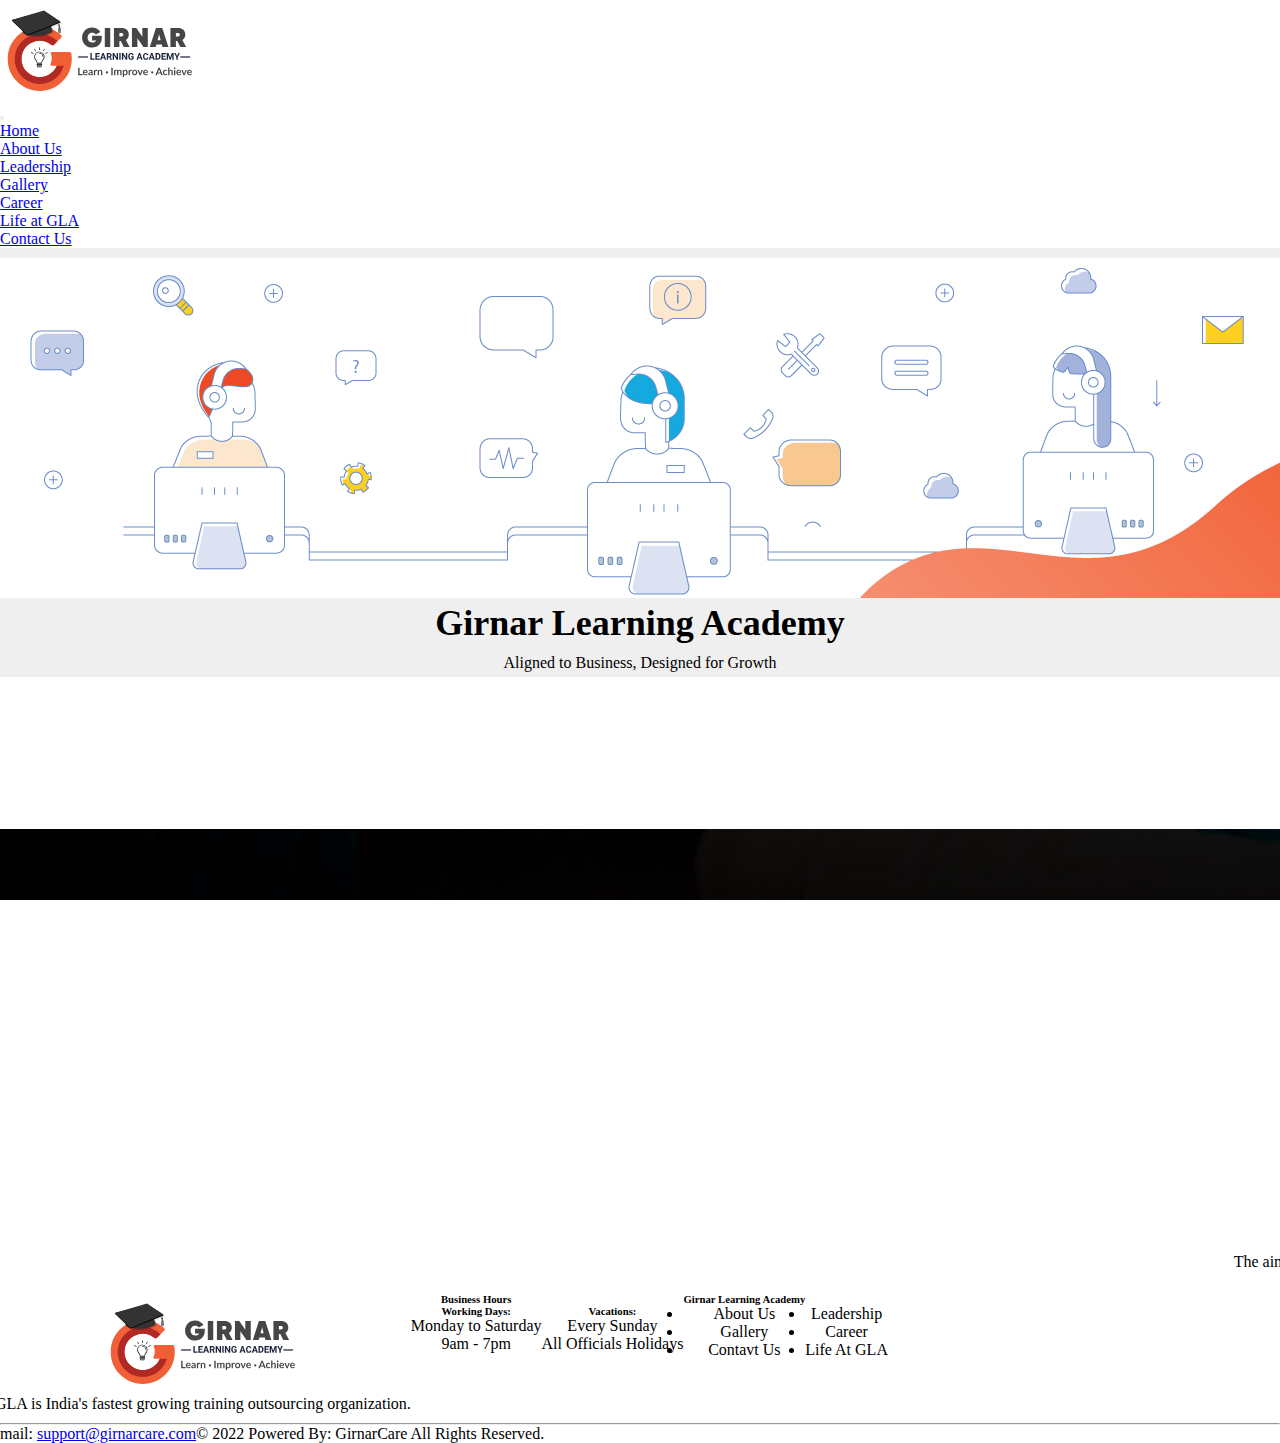
<file: about_us.html>
<!doctype html>
<html lang="en">

<head>
  <meta charset="utf-8">
  <meta name="viewport" content="width=device-width, initial-scale=1">
  <title>Girnar Learning Academy</title>
  <link href="https://cdn.jsdelivr.net/npm/bootstrap@5.2.0/dist/css/bootstrap.min.css" rel="stylesheet"
    integrity="sha384-gH2yIJqKdNHPEq0n4Mqa/HGKIhSkIHeL5AyhkYV8i59U5AR6csBvApHHNl/vI1Bx" crossorigin="anonymous">
  <link rel="stylesheet" href="https://cdn.jsdelivr.net/npm/bootstrap-icons@1.9.1/font/bootstrap-icons.css">
  <link rel="stylesheet" href="/css/style.css">
</head>

<body>
  <nav class="navbar navbar-expand-lg bg-light">
    <div class="container-fluid">
      <nav id="navbar">
        <div id="logo">
          <a href="index.html">
            <img src="/images/logo.svg" alt="" width="200" height="100">
          </a>
        </div>
      </nav>
      <ul class="nav justify-content-end">
        <button class="navbar-toggler" type="button" data-bs-toggle="collapse" data-bs-target="#navbarSupportedContent"
          aria-controls="navbarSupportedContent" aria-expanded="false" aria-label="Toggle navigation">
          <span class="navbar-toggler-icon"></span>
        </button>
        <div class="collapse navbar-collapse" id="navbarSupportedContent">
          <ul class="navbar-nav me-auto mb-2 mb-lg-0">
            <ul class="nav justify-content-end">
              <li class="nav-item">
                <a class="nav-link active" aria-current="page" href="index.html">Home</a>
              </li>
              <li class="nav-item">
                <a class="nav-link active" href="about_us.html">About Us</a>
              </li>
              <li class="nav-item">
                <a class="nav-link active" href="leadership.html">Leadership</a>
              </li>
              <li class="nav-item">
                <a class="nav-link active" href="gallery.html">Gallery</a>
              </li>
              <li class="nav-item">
                <a class="nav-link active" href="career.html">Career</a>
              </li>
              <li class="nav-item">
                <a class="nav-link active" href="life-at-gla.html">Life at GLA</a>
              </li>
              <li class="nav-item">
                <a class="nav-link active" href="contact.html">Contact Us</a>
              </li>
            </ul>
        </div>
    </div>
  </nav>

  <div class="innerHead">
    <img class="bannerImg" src="/images/About-Us-1.jpg" alt="" height="auto" width="auto">
    <div class="sectionHeading align-items-center justify-content-center">
      <h1 class="text-center">Girnar Learning Academy</h1>
      <div class=" text-center desc">Aligned to Business, Designed for Growth </div>
    </div>
  </div>
  <br>

  <div class="container">
    <div class="aboutGLA">
      <div>
        <h2 style="display: inline-block;">Girnar Learning Academy</h2>
        <p style="display:initial;">is a subsidiary of Girnar Care which is India’s fastest growing contact center
          outsourcing organization providing Research Support, Lead Generation with Customer &amp; Technical Support
          Outsourcing Services. </p>
      </div>
      <br>
      <p>We are an ISO 27001:2013 certified company with 1100+ trained and specialized employees PAN INDIA. We assist
        our partners with valuable and substantial solutions.</p>
      <p>Girnar Learning Academy is spearheaded by the L&amp;D leaders of Girnar who have proven expertise in delivering
        training to all its partners ensuring practical application of the training and measuring effectiveness.</p>
    </div>
  </div>

  <div class="aboutSecB">
    <div class="mask">
          <div class="container 1 ">
            <div class="container px-3 py-5" id="featured-3">
              <h1 class="pb-2-bottom text-light">Who We Are</h1>

<p class="bottom-0 text-light">Lorem ipsum dolor sit amet consectetur adipisicing elit. Maiores tempora,
                explicabo
                provident quas</p>
            </div>
        </div>
    </div>
      </div>


  <div class="container">
    <div class="aboutContent">
      <h2>Foundation of Girnar Learning Academy:</h2>
      <p>Girnar Learning Academy has been supporting Girnar Care and its affiliated businesses with their training needs which includes Automobile Training, Technical Training covering Inspection, Procurement, Retail, Refurb Services and what not in the automobile domain. </p>
      <p>GLA has not just been supporting the captive/inhouse businesses of Girnar Care but also has been looking after the training needs of Girnar Care's clients as well which included most of the domains of the market both domestically and globally.</p>
      <p>After the overwhelming response by the internal clients and affiliated businesses, the Team decided not to stop and extend our Learning services to the external clients as well which can be but not just be confined to OEMs, Banking Institutions, Business Schools and Professionals.</p>
      <p>We strive to change the Lives of the People we touch and enlightenment is the motto! </p>
      <br>
      <h2>Our Vision and Mission:</h2>
      <p>The aim is to enhance capability and competency of the lives we touch, ensure accessible training and professional development opportunities to support GLA’s vision of becoming the best Training Academy to deliver innovative, value-driven, and flexible training solutions that are aligned to the specific needs of individuals and corporates seeking professional development and formal training.</p>
    </div>
  </div>

  <footer class="text-center text-lg-start bg-light text-muted">

    <section class="">
      <div class="container text-center text-md-start mt-5">

        <div class="row mt-4">

          <div class="col-md-3 col-md-4 col-lg-3 mx-auto mb-4">

            <h6 class="text-uppercase fw-bold mb-4">
              <img src="/images/logo.svg" alt="" width="200" height="100">
            </h6>
            <p>
              GLA is India's fastest growing training outsourcing organization.
            </p>
          </div>
          <!-- Grid column -->

          <!-- Grid column -->
          <div class="col-md-2 col-lg-2 col-xl-2 mx-auto mb-4">

            <h6 class="text-uppercase fw-bold mb-4">
              Business Hours
            </h6>
            <h6>
              Working Days:
            </h6>
            <p>
              Monday to Saturday<br>


              9am - 7pm
            </p>

          </div>
          <div class="col-md-3 col-lg-2 col-xl-2 mx-auto mb-4">
            <h6 class="text-uppercase fw-bold mb-4">
              <br>
            </h6>
            <h6>
              Vacations:
            </h6>
            <p>

              Every Sunday<br>All Officials Holidays
            </p>

          </div>

          <!-- Grid column -->
          <div class="col-md-4 col-lg-3 col-xl-3 mx-auto mb-md-0 mb-4">

            <h6 class="text-uppercase fw-bold mb-4">Girnar Learning Academy</h6>
            <li>About Us</li>
            <li>
              Gallery
            </li>
            <li>Contavt Us</li>
          </div>
          <!-- Grid column -->
          <div class="col-md-3 col-lg-2 col-xl-2 mx-auto mb-4">

            <h6 class="text-uppercase fw-bold mb-4">
              <br>
            </h6>
            <li>
              Leadership
            </li>
            <li>

              Career
            </li>
            <li>Life At GLA

            </li>

          </div>
        </div>
        <!-- Grid row -->
      </div>
    </section>


    <!-- Copyright -->
    <hr>
  <div class="row align-items-center">
    <div class="col-md-auto">
      <div class="footerLink">
        <span class="emil">E-mail: <a href="mailto:support@girnarcare.com">support@girnarcare.com </a></span>
      </div>
    </div>
    <div class="col">
      <div class="footerText text-end">© 2022 Powered By: GirnarCare All Rights Reserved.</div>
    </div>
  </div>
</div>
    <!-- Copyright -->
  </footer>
  <!-- Footer -->

  <script src="https://cdn.jsdelivr.net/npm/bootstrap@5.2.0/dist/js/bootstrap.bundle.min.js"
    integrity="sha384-A3rJD856KowSb7dwlZdYEkO39Gagi7vIsF0jrRAoQmDKKtQBHUuLZ9AsSv4jD4Xa"
    crossorigin="anonymous"></script>
</body>

</html>
</file>
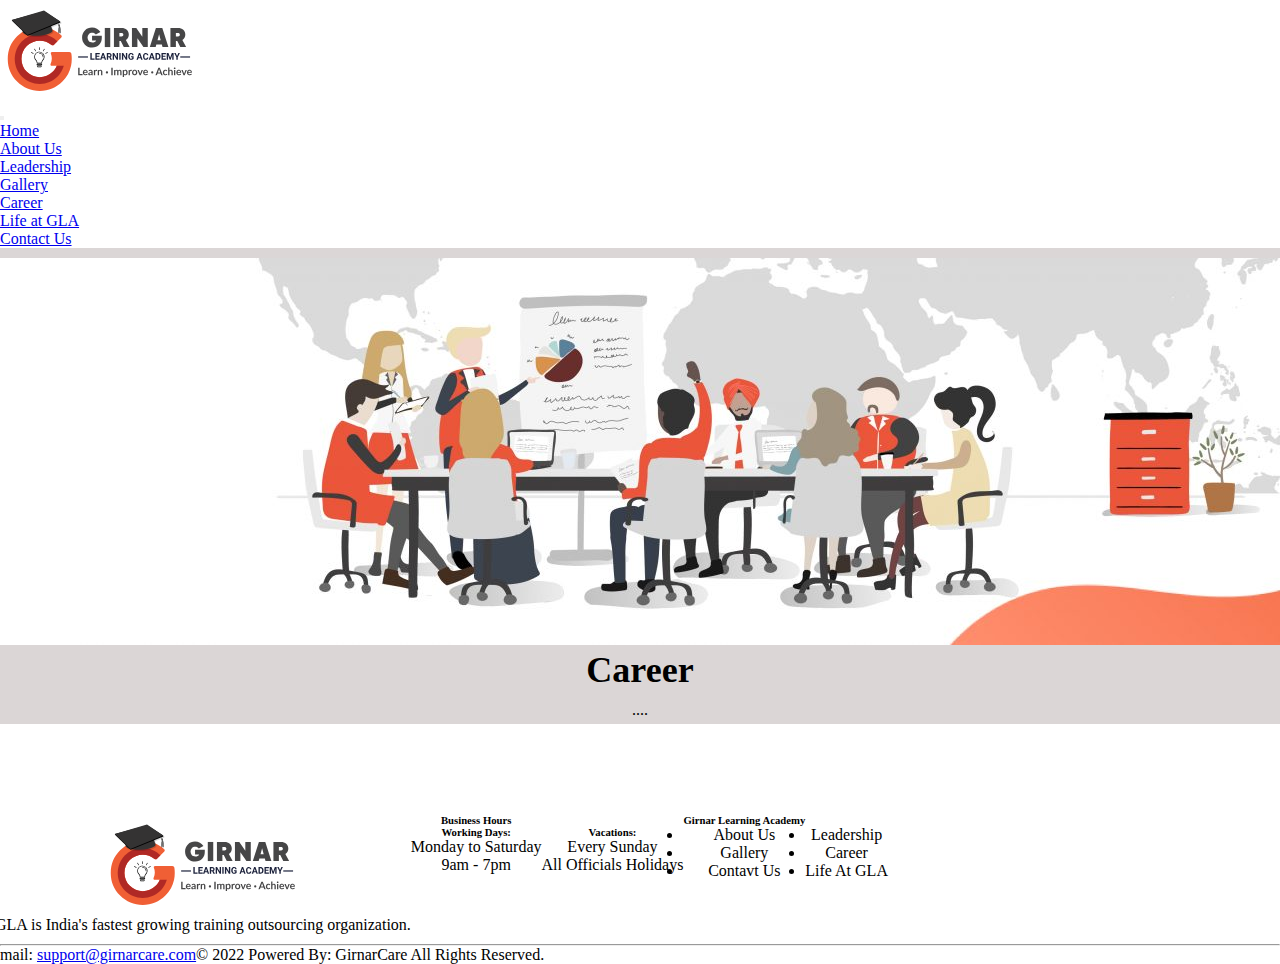
<file: career.html>
<!doctype html>
<html lang="en">

<head>
  <meta charset="utf-8">
  <meta name="viewport" content="width=device-width, initial-scale=1">
  <title>Girnar Learning Academy</title>
  <link href="https://cdn.jsdelivr.net/npm/bootstrap@5.2.0/dist/css/bootstrap.min.css" rel="stylesheet"
    integrity="sha384-gH2yIJqKdNHPEq0n4Mqa/HGKIhSkIHeL5AyhkYV8i59U5AR6csBvApHHNl/vI1Bx" crossorigin="anonymous">
  <link rel="stylesheet" href="https://cdn.jsdelivr.net/npm/bootstrap-icons@1.9.1/font/bootstrap-icons.css">
  <link rel="stylesheet" href="/css/style.css">
</head>

<body>
  <nav class="navbar navbar-expand-lg bg-light">
    <div class="container-fluid">
      <nav id="navbar">
        <div id="logo">
          <a href="index.html">
            <img src="/images/logo.svg" alt="" width="200" height="100">
          </a>
        </div>
      </nav>
      <ul class="nav justify-content-end">
        <button class="navbar-toggler" type="button" data-bs-toggle="collapse" data-bs-target="#navbarSupportedContent"
          aria-controls="navbarSupportedContent" aria-expanded="false" aria-label="Toggle navigation">
          <span class="navbar-toggler-icon"></span>
        </button>
        <div class="collapse navbar-collapse" id="navbarSupportedContent">
          <ul class="navbar-nav me-auto mb-2 mb-lg-0">
            <ul class="nav justify-content-end">
              <li class="nav-item">
                <a class="nav-link active" aria-current="page" href="index.html">Home</a>
              </li>
              <li class="nav-item">
                <a class="nav-link active" href="about_us.html">About Us</a>
              </li>
              <li class="nav-item">
                <a class="nav-link active" href="leadership.html">Leadership</a>
              </li>
              <li class="nav-item">
                <a class="nav-link active" href="gallery.html">Gallery</a>
              </li>
              <li class="nav-item">
                <a class="nav-link active" href="career.html">Career</a>
              </li>
              <li class="nav-item">
                <a class="nav-link active" href="life-at-gla.html">Life at GLA</a>
              </li>
              <li class="nav-item">
                <a class="nav-link active" href="contact.html">Contact Us</a>
              </li>
            </ul>
        </div>
    </div>
  </nav>

  <div class="leaderHead">
    <img class="bannerImg" src="/images/leader-ship.jpg" alt="">
    <div class="sectionHeading">
        <h1>Career</h1>
        <div class="desc">....</div>
    </div>
  </div>

  <div class="container">
    <h2>Coming....</h2>
</div>

<footer class="text-center text-lg-start bg-light text-muted">

    <section class="">
      <div class="container text-center text-md-start mt-5">

        <div class="row mt-4">

          <div class="col-md-3 col-lg-4 col-xl-3 mx-auto mb-4">

            <h6 class="text-uppercase fw-bold mb-4">
              <img src="/images/logo.svg" alt="" width="200" height="100">
            </h6>
            <p>
              GLA is India's fastest growing training outsourcing organization.
            </p>
          </div>

          <div class="col-md-2 col-lg-2 col-xl-2 mx-auto mb-4">

            <h6 class="text-uppercase fw-bold mb-4">
              Business Hours
            </h6>
            <h6>
              Working Days:
            </h6>
            <p>
              Monday to Saturday<br>


              9am - 7pm
            </p>

          </div>
          <div class="col-md-3 col-lg-2 col-xl-2 mx-auto mb-4">
            <h6 class="text-uppercase fw-bold mb-4">
              <br>
            </h6>
            <h6>
              Vacations:
            </h6>
            <p>

              Every Sunday<br>All Officials Holidays
            </p>

          </div>
          <div class="col-md-4 col-lg-3 col-xl-3 mx-auto mb-md-0 mb-4">

            <h6 class="text-uppercase fw-bold mb-4">Girnar Learning Academy</h6>
            <li>About Us</li>
            <li>
              Gallery
            </li>
            <li>Contavt Us</li>
          </div>

          <div class="col-md-3 col-lg-2 col-xl-2 mx-auto mb-4">

            <h6 class="text-uppercase fw-bold mb-4">
              <br>
            </h6>
            <li>
              Leadership
            </li>
            <li>

              Career
            </li>
            <li>Life At GLA

            </li>

          </div>
        </div>
      </div>
    </section>
    <hr>
    <div class="row align-items-center">
      <div class="col-md-auto">
        <div class="footerLink">
          <span class="emil">E-mail: <a href="mailto:support@girnarcare.com">support@girnarcare.com </a></span>
        </div>
      </div>
      <div class="col">
        <div class="footerText text-end">© 2022 Powered By: GirnarCare All Rights Reserved.</div>
      </div>
    </div>
</div>
</footer>
<script src="https://cdn.jsdelivr.net/npm/bootstrap@5.2.0/dist/js/bootstrap.bundle.min.js"
integrity="sha384-A3rJD856KowSb7dwlZdYEkO39Gagi7vIsF0jrRAoQmDKKtQBHUuLZ9AsSv4jD4Xa"
crossorigin="anonymous"></script>
</body>

</html>
</file>
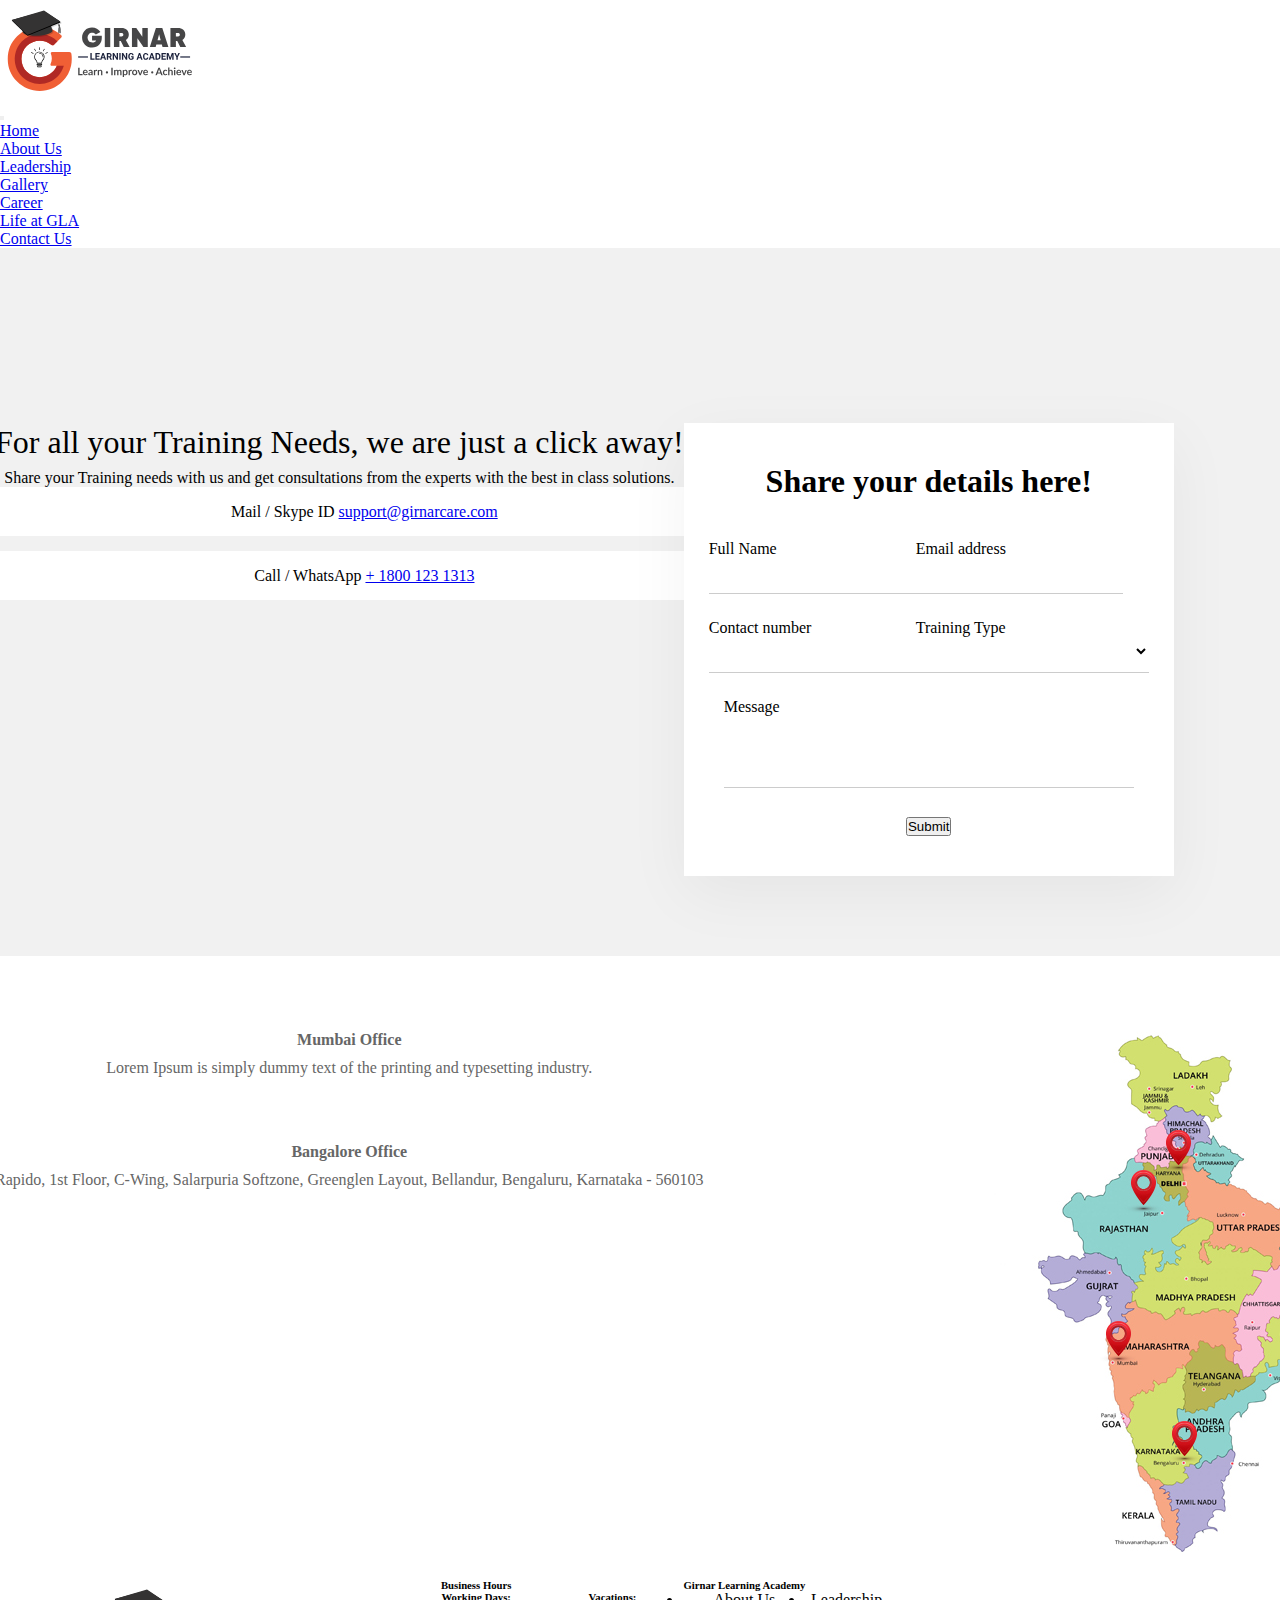
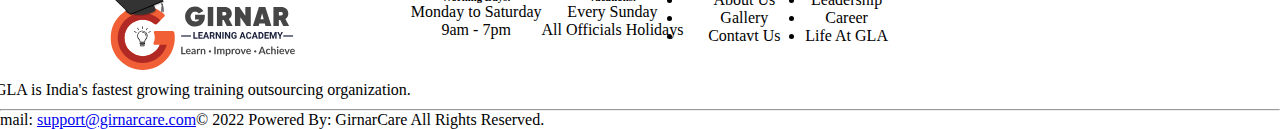
<file: contact.html>
<!doctype html>
<html lang="en">

<head>
    <meta charset="utf-8">
    <meta name="viewport" content="width=device-width, initial-scale=1.0">
    <title>Girnar Learning Academy</title>
    <link href="https://cdn.jsdelivr.net/npm/bootstrap@5.2.0/dist/css/bootstrap.min.css" rel="stylesheet"
        integrity="sha384-gH2yIJqKdNHPEq0n4Mqa/HGKIhSkIHeL5AyhkYV8i59U5AR6csBvApHHNl/vI1Bx" crossorigin="anonymous">
    <link rel="stylesheet" href="https://cdn.jsdelivr.net/npm/bootstrap-icons@1.9.1/font/bootstrap-icons.css">
    <link rel="stylesheet" href="/css/style.css">
</head>

<body>
    <nav class="navbar navbar-expand-lg bg-light">
        <div class="container-fluid">
            <nav id="navbar">
                <div id="logo">
                    <a href="index.html">
                        <img src="/images/logo.svg" alt="" width="200" height="100">
                    </a>
                </div>
            </nav>
            <ul class="nav justify-content-end">
                <button class="navbar-toggler" type="button" data-bs-toggle="collapse"
                    data-bs-target="#navbarSupportedContent" aria-controls="navbarSupportedContent"
                    aria-expanded="false" aria-label="Toggle navigation">
                    <span class="navbar-toggler-icon"></span>
                </button>
                <div class="collapse navbar-collapse" id="navbarSupportedContent">
                    <ul class="navbar-nav me-auto mb-2 mb-lg-0">
                        <ul class="nav justify-content-end">
                            <li class="nav-item">
                                <a class="nav-link active" aria-current="page" href="index.html">Home</a>
                            </li>
                            <li class="nav-item">
                                <a class="nav-link active" href="about_us.html">About Us</a>
                            </li>
                            <li class="nav-item">
                                <a class="nav-link active" href="leadership.html">Leadership</a>
                            </li>
                            <li class="nav-item">
                                <a class="nav-link active" href="gallery.html">Gallery</a>
                            </li>
                            <li class="nav-item">
                                <a class="nav-link active" href="career.html">Career</a>
                            </li>
                            <li class="nav-item">
                                <a class="nav-link active" href="life-at-gla.html">Life at GLA</a>
                            </li>
                            <li class="nav-item">
                                <a class="nav-link active" href="contact.html">Contact Us</a>
                            </li>
                        </ul>
                </div>
        </div>
    </nav>

    <div class="contactSec">
        <div class="container">
            <div class="sectionHeading">
                <h1>Contact Us</h1>
            </div>
            <div class="row">
                <div class="col-md-6">
                    <div class="homeHeading">
                        <h2>For all your Training Needs, we are just a click away!</h2>
                        <div class="desc">
                            Share your Training needs with us and get consultations from the experts with the best in
                            class solutions.
                        </div>
                    </div>
                    <div class="contactItems ContactUs">
                        <div class="contactItem">
                            <span class="title">Mail / Skype ID</span>
                            <a href="mailto:support@girnarcare.com">support@girnarcare.com</a>
                        </div>
                        <div class="contactItem tel">
                            <span class="title">Call / WhatsApp</span>
                            <a href="tel:+ 1800 123 1313">+ 1800 123 1313</a>
                        </div>
                    </div>
                </div>
                <div class="col-md-6">
                    <div class="contactBox animation ani">
                        <h3>Share your details here!</h3>
                        <div class="form">
                            <div class="row">
                                <div class="col-sm-6">
                                    <div class="inputfield">
                                        <input class="input" name="" value="" type="text">
                                        <label>Full Name</label>
                                    </div>
                                </div>
                                <div class="col-sm-6">
                                    <div class="inputfield">
                                        <input class="input" name="" value="" type="text">
                                        <label>Email address</label>
                                    </div>
                                </div>
                            </div>
                            <div class="row">
                                <div class="col-md-6">
                                    <div class="inputfield">
                                        <input class="input" name="" value="" type="text">
                                        <label>Contact number</label>
                                    </div>
                                </div>
                                <div class="col-md-6">
                                    <div class="inputfield">
                                        <select class="input">
                                            <option></option>
                                            <option>Automobile Technical Training</option>
                                            <option>Product &amp; Process Training</option>
                                            <option>Soft Skills Training</option>
                                            <option>Behavioural Skills Training</option>
                                            <option>Leadership Training</option>
                                            <option>Sales Training</option>
                                            <option>Others</option>
                                        </select>
                                        <label>Training Type</label>
                                    </div>
                                </div>
                            </div>
                            <div class="inputfield">
                                <textarea class="input"></textarea>
                                <label>Message</label>
                            </div>
                            <div class="btnRow">
                                <button type="button" class="orangeBtn">Submit</button>
                            </div>
                        </div>
                    </div>
                </div>
            </div>
        </div>
    </div>

    <section class="aboutCenter">
        <div class="container">
            <div class="centerHeading">
                <h2>Locations of Taining Our Centers</h2>
                <div class="desc">
                    <p>Lorem Ipsum is simply dummy text of the printing and typesetting industry.</p>
                </div>
            </div>
            <br>
            <div class="row align-items-center">
                <div class="col-md-3">
                    <div class="mapAddres">
                        <strong>Mumbai Office</strong>Lorem Ipsum is simply dummy text of the printing and typesetting
                        industry.
                    </div>
                    <br><br>
                    <div class="mapAddres">
                        <strong>Bangalore Office</strong>Rapido, 1st Floor, C-Wing, Salarpuria Softzone, Greenglen
                        Layout, Bellandur, Bengaluru, Karnataka - 560103
                    </div>
                </div>
                <div class="col-md-6">
                    <div class="mapImg">
                        <img src="/images/Map-1.jpg" alt="">
                    </div>
                </div>
                <div class="col-md-3">
                    <div class="mapAddres">
                        <strong>Jaipur Office</strong>5th Floor, B-2,Jaipur Textile Market, Near Model Town, Malviya
                        Nagar Jaipur- 302017
                    </div>
                    <br><br>
                    <div class="mapAddres">
                        <strong>Gurgaon Office</strong>11th Floor, Tower B, Emaar Digital Greens, Golf Course Ext, Road,
                        Sec-61, Gurgaon, Haryana
                    </div>

                </div>
            </div>
        </div>
    </section>



    <footer class="text-center text-lg-start bg-light text-muted">

        <section class="">
            <div class="container text-center text-md-start mt-5">

                <div class="row mt-4">

                    <div class="col-md-3 col-lg-4 col-xl-3 mx-auto mb-4">

                        <h6 class="text-uppercase fw-bold mb-4">
                            <img src="/images/logo.svg" alt="" width="200" height="100">
                        </h6>
                        <p>
                            GLA is India's fastest growing training outsourcing organization.
                        </p>
                    </div>

                    <div class="col-md-2 col-lg-2 col-xl-2 mx-auto mb-4">

                        <h6 class="text-uppercase fw-bold mb-4">
                            Business Hours
                        </h6>
                        <h6>
                            Working Days:
                        </h6>
                        <p>
                            Monday to Saturday<br>


                            9am - 7pm
                        </p>

                    </div>
                    <div class="col-md-3 col-lg-2 col-xl-2 mx-auto mb-4">
                        <h6 class="text-uppercase fw-bold mb-4">
                            <br>
                        </h6>
                        <h6>
                            Vacations:
                        </h6>
                        <p>

                            Every Sunday<br>All Officials Holidays
                        </p>

                    </div>
                    <div class="col-md-4 col-lg-3 col-xl-3 mx-auto mb-md-0 mb-4">

                        <h6 class="text-uppercase fw-bold mb-4">Girnar Learning Academy</h6>
                        <li>About Us</li>
                        <li>
                            Gallery
                        </li>
                        <li>Contavt Us</li>
                    </div>

                    <div class="col-md-3 col-lg-2 col-xl-2 mx-auto mb-4">

                        <h6 class="text-uppercase fw-bold mb-4">
                            <br>
                        </h6>
                        <li>
                            Leadership
                        </li>
                        <li>

                            Career
                        </li>
                        <li>Life At GLA

                        </li>

                    </div>
                </div>
            </div>
        </section>
        <hr>
        <div class="row align-items-center">
            <div class="col-md-auto">
                <div class="footerLink">
                    <span class="emil">E-mail: <a href="mailto:support@girnarcare.com">support@girnarcare.com
                        </a></span>
                </div>
            </div>
            <div class="col">
                <div class="footerText text-end">© 2022 Powered By: GirnarCare All Rights Reserved.</div>
            </div>
        </div>
        </div>
        </div>
    </footer>
    <script src="https://cdn.jsdelivr.net/npm/bootstrap@5.2.0/dist/js/bootstrap.bundle.min.js"
        integrity="sha384-A3rJD856KowSb7dwlZdYEkO39Gagi7vIsF0jrRAoQmDKKtQBHUuLZ9AsSv4jD4Xa"
        crossorigin="anonymous"></script>
</body>

</html>
</file>
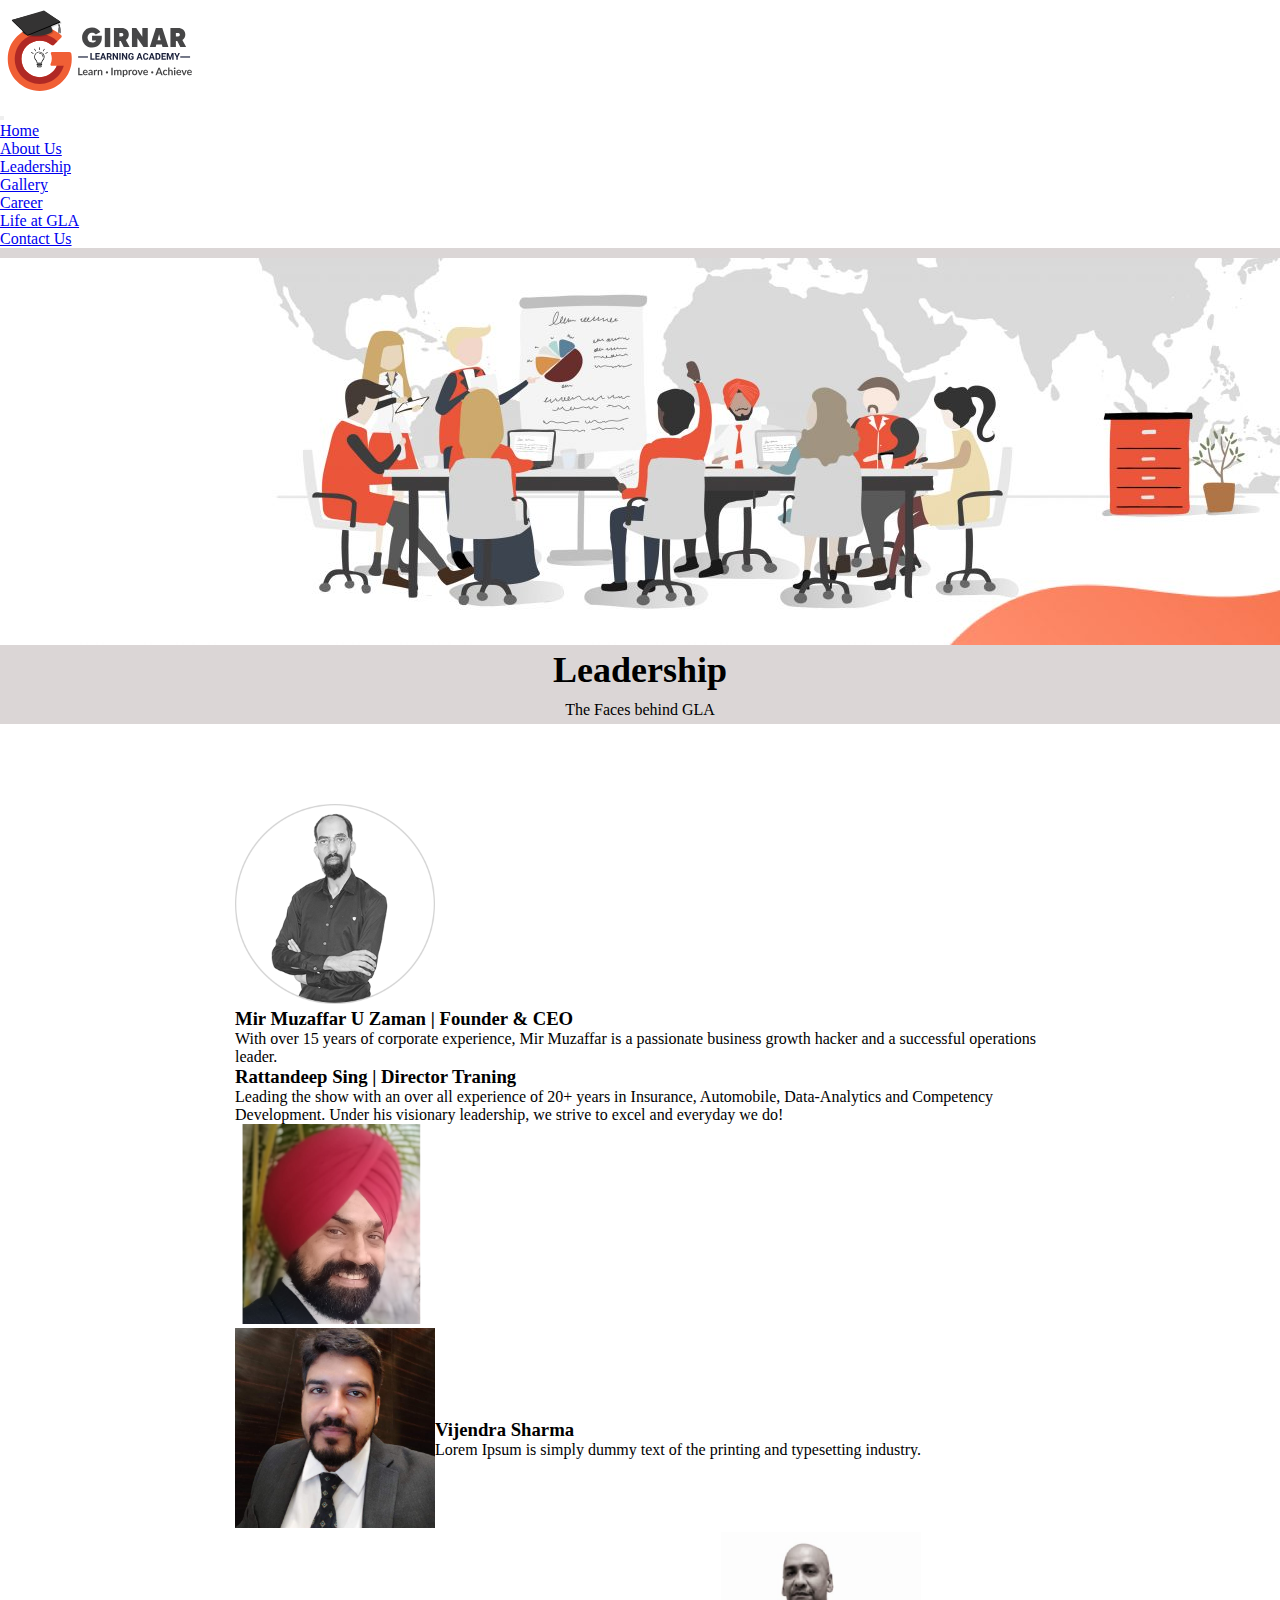
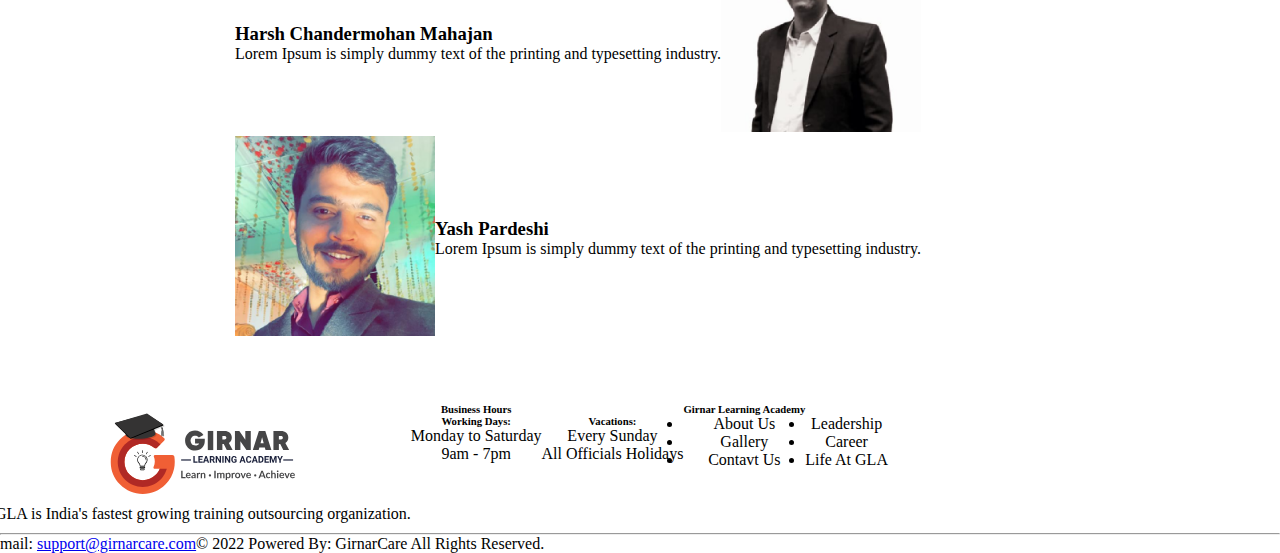
<file: leadership.html>
<!doctype html>
<html lang="en">

<head>
  <meta charset="utf-8">
  <meta name="viewport" content="width=device-width, initial-scale=1">
  <title>Girnar Learning Academy</title>
  <link href="https://cdn.jsdelivr.net/npm/bootstrap@5.2.0/dist/css/bootstrap.min.css" rel="stylesheet"
    integrity="sha384-gH2yIJqKdNHPEq0n4Mqa/HGKIhSkIHeL5AyhkYV8i59U5AR6csBvApHHNl/vI1Bx" crossorigin="anonymous">
  <link rel="stylesheet" href="https://cdn.jsdelivr.net/npm/bootstrap-icons@1.9.1/font/bootstrap-icons.css">
  <link rel="stylesheet" href="/css/style.css">
</head>

<body>
  <nav class="navbar navbar-expand-lg bg-light">
    <div class="container-fluid">
      <nav id="navbar">
        <div id="logo">
          <a href="index.html">
            <img src="/images/logo.svg" alt="" width="200" height="100">
          </a>
        </div>
      </nav>
      <ul class="nav justify-content-end">
        <button class="navbar-toggler" type="button" data-bs-toggle="collapse" data-bs-target="#navbarSupportedContent"
          aria-controls="navbarSupportedContent" aria-expanded="false" aria-label="Toggle navigation">
          <span class="navbar-toggler-icon"></span>
        </button>
        <div class="collapse navbar-collapse" id="navbarSupportedContent">
          <ul class="navbar-nav me-auto mb-2 mb-lg-0">
            <ul class="nav justify-content-end">
              <li class="nav-item">
                <a class="nav-link active" aria-current="page" href="index.html">Home</a>
              </li>
              <li class="nav-item">
                <a class="nav-link active" href="about_us.html">About Us</a>
              </li>
              <li class="nav-item">
                <a class="nav-link active" href="leadership.html">Leadership</a>
              </li>
              <li class="nav-item">
                <a class="nav-link active" href="gallery.html">Gallery</a>
              </li>
              <li class="nav-item">
                <a class="nav-link active" href="career.html">Career</a>
              </li>
              <li class="nav-item">
                <a class="nav-link active" href="life-at-gla.html">Life at GLA</a>
              </li>
              <li class="nav-item">
                <a class="nav-link active" href="contact.html">Contact Us</a>
              </li>
            </ul>
        </div>
    </div>
  </nav>

  <div class="leaderHead">
    <img class="bannerImg" src="/images/leader-ship.jpg" alt="" >
    <div class="sectionHeading">
        <h1>Leadership</h1>
        <div class="desc">The Faces behind GLA </div>
    </div>
</div>

<div class="lidershipList">
  <div class="row">
    <div class="col-md-3">
      <img class="liderImg" src="/images/mir.png" alt="" height="200" width="auto">
    </div>
    <div class="col-md-9">
      <h3>Mir Muzaffar U Zaman | Founder &amp; CEO</h3>
      <div class="desc">
        <p>With over 15 years of corporate experience, Mir Muzaffar is a passionate business growth hacker and a successful operations leader.</p>
      </div>
    </div>
  </div>
  <div class="row">
    <div class="col-md-9">
      <h3>Rattandeep Sing | Director Traning</h3>
      <div class="desc">
        <p> Leading the show with an over all experience of 20+ years in Insurance, Automobile, Data-Analytics and Competency Development.  Under his visionary leadership, we strive to excel and everyday we do!</p>
      </div>
    </div>
    <div class="col-md-3">
      <img class="liderImg" src="/images/rattandeep.jpg" alt="" height="200" width="auto">
    </div>
  </div>
  <div class="row">
    <div class="col-md-3">
      <img class="liderImg" src="/images/vijandra.jpeg" alt="" height="200" width="auto">
    </div>
    <div class="col-md-9"> <br>
      <h3>Vijendra Sharma</h3>
      <div class="desc">
        <p>Lorem Ipsum is simply dummy text of the printing and typesetting industry.</p>
      </div>
    </div>
  </div>
  <div class="row">
    <div class="col-md-9">
      <br>
      <h3>Harsh Chandermohan Mahajan</h3>
      <div class="desc">
        <p>Lorem Ipsum is simply dummy text of the printing and typesetting industry.</p>
      </div>
    </div>
    <div class="col-md-3">
      <img class="liderImg" src="/images/harsh.jpeg" alt="" height="200" width="auto">
    </div>
  </div>
  <div class="row">
    <div class="col-md-3">
      <img class="liderImg" src="/images/yash.jpeg" alt="" height="200" width="auto">
    </div>
    <div class="col-md-9">
      <h3>Yash Pardeshi</h3>
      <div class="desc">
        <p>Lorem Ipsum is simply dummy text of the printing and typesetting industry.</p>
      </div>
    </div>
  </div>
</div>

  <footer class="text-center text-lg-start bg-light text-muted">

    <section class="">
      <div class="container text-center text-md-start mt-5">

        <div class="row mt-4">

          <div class="col-md-3 col-lg-4 col-xl-3 mx-auto mb-4">

            <h6 class="text-uppercase fw-bold mb-4">
              <img src="/images/logo.svg" alt="" width="200" height="100">
            </h6>
            <p>
              GLA is India's fastest growing training outsourcing organization.
            </p>
          </div>

          <div class="col-md-2 col-lg-2 col-xl-2 mx-auto mb-4">

            <h6 class="text-uppercase fw-bold mb-4">
              Business Hours
            </h6>
            <h6>
              Working Days:
            </h6>
            <p>
              Monday to Saturday<br>


              9am - 7pm
            </p>

          </div>
          <div class="col-md-3 col-lg-2 col-xl-2 mx-auto mb-4">
            <h6 class="text-uppercase fw-bold mb-4">
              <br>
            </h6>
            <h6>
              Vacations:
            </h6>
            <p>

              Every Sunday<br>All Officials Holidays
            </p>

          </div>
          <div class="col-md-4 col-lg-3 col-xl-3 mx-auto mb-md-0 mb-4">

            <h6 class="text-uppercase fw-bold mb-4">Girnar Learning Academy</h6>
            <li>About Us</li>
            <li>
              Gallery
            </li>
            <li>Contavt Us</li>
          </div>

          <div class="col-md-3 col-lg-2 col-xl-2 mx-auto mb-4">

            <h6 class="text-uppercase fw-bold mb-4">
              <br>
            </h6>
            <li>
              Leadership
            </li>
            <li>

              Career
            </li>
            <li>Life At GLA

            </li>

          </div>
        </div>
      </div>
    </section>
    <hr>
    <div class="row align-items-center">
      <div class="col-md-auto">
        <div class="footerLink">
          <span class="emil">E-mail: <a href="mailto:support@girnarcare.com">support@girnarcare.com </a></span>
        </div>
      </div>
      <div class="col">
        <div class="footerText text-end">© 2022 Powered By: GirnarCare All Rights Reserved.</div>
      </div>
    </div>
</div>
</footer>
<script src="https://cdn.jsdelivr.net/npm/bootstrap@5.2.0/dist/js/bootstrap.bundle.min.js"
integrity="sha384-A3rJD856KowSb7dwlZdYEkO39Gagi7vIsF0jrRAoQmDKKtQBHUuLZ9AsSv4jD4Xa"
crossorigin="anonymous"></script>
</body>

</html>
</file>
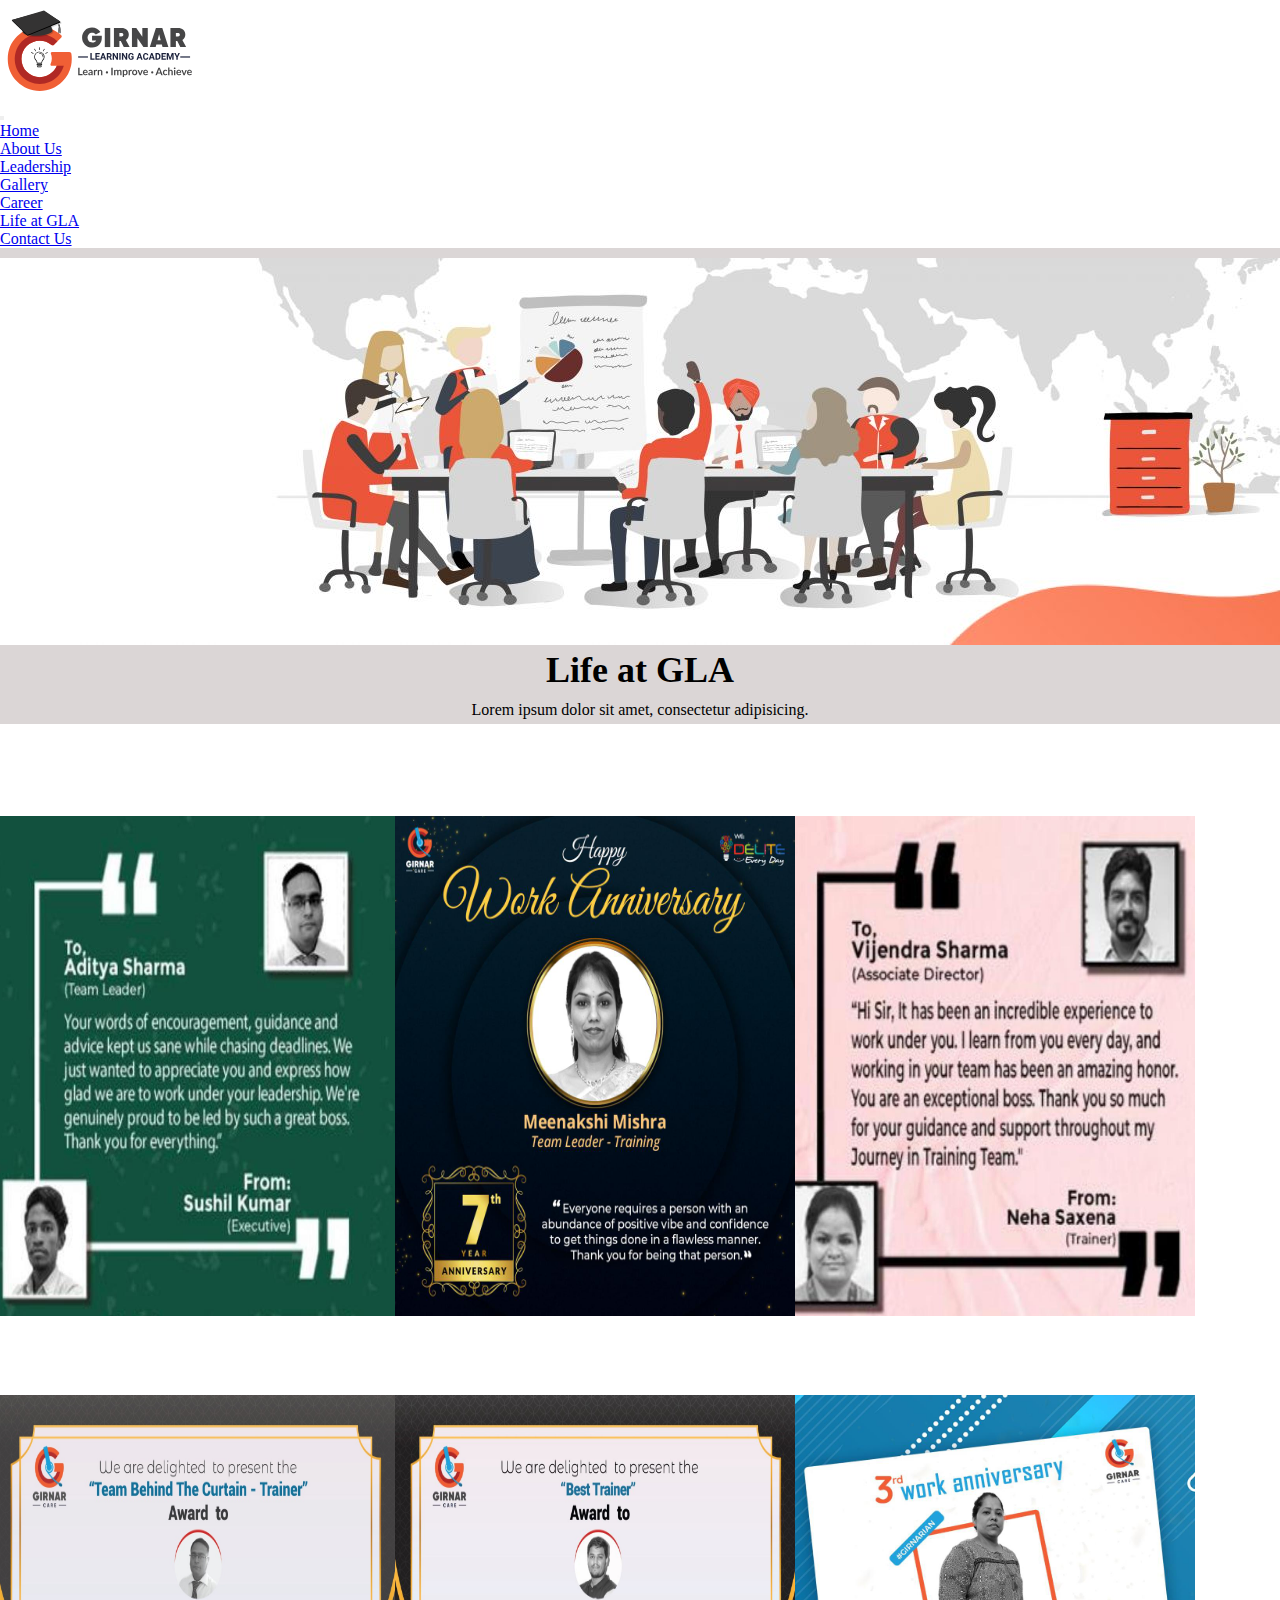
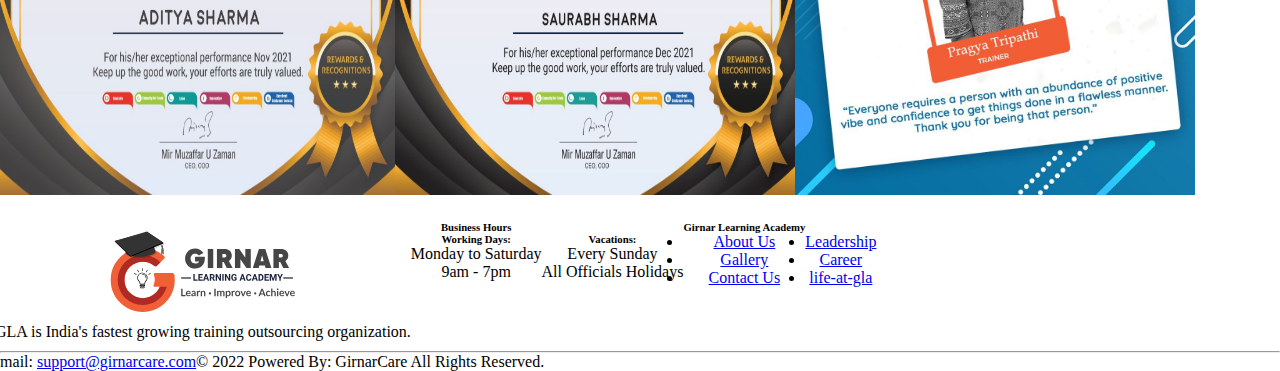
<file: life-at-gla.html>
<!doctype html>
<html lang="en">

<head>
  <meta charset="utf-8">
  <meta name="viewport" content="width=device-width, initial-scale=1">
  <title>Girnar Learning Academy</title>
  <link href="https://cdn.jsdelivr.net/npm/bootstrap@5.2.0/dist/css/bootstrap.min.css" rel="stylesheet"
    integrity="sha384-gH2yIJqKdNHPEq0n4Mqa/HGKIhSkIHeL5AyhkYV8i59U5AR6csBvApHHNl/vI1Bx" crossorigin="anonymous">
  <link rel="stylesheet" href="https://cdn.jsdelivr.net/npm/bootstrap-icons@1.9.1/font/bootstrap-icons.css">
  <link rel="stylesheet" href="/css/style.css">
</head>

<body>
  <nav class="navbar navbar-expand-lg bg-light">
    <div class="container-fluid">
      <nav id="navbar">
        <div id="logo">
          <a href="index.html">
            <img src="/images/logo.svg" alt="" width="200" height="100">
          </a>
        </div>
      </nav>
      <ul class="nav justify-content-end">
        <button class="navbar-toggler" type="button" data-bs-toggle="collapse" data-bs-target="#navbarSupportedContent"
          aria-controls="navbarSupportedContent" aria-expanded="false" aria-label="Toggle navigation">
          <span class="navbar-toggler-icon"></span>
        </button>
        <div class="collapse navbar-collapse" id="navbarSupportedContent">
          <ul class="navbar-nav me-auto mb-2 mb-lg-0">
            <ul class="nav justify-content-end">
              <li class="nav-item">
                <a class="nav-link active" aria-current="page" href="index.html">Home</a>
              </li>
              <li class="nav-item">
                <a class="nav-link active" href="about_us.html">About Us</a>
              </li>
              <li class="nav-item">
                <a class="nav-link active" href="leadership.html">Leadership</a>
              </li>
              <li class="nav-item">
                <a class="nav-link active" href="gallery.html">Gallery</a>
              </li>
              <li class="nav-item">
                <a class="nav-link active" href="career.html">Career</a>
              </li>
              <li class="nav-item">
                <a class="nav-link active" href="life-at-gla.html">Life at GLA</a>
              </li>
              <li class="nav-item">
                <a class="nav-link active" href="contact.html">Contact Us</a>
              </li>
            </ul>
        </div>
    </div>
  </nav>

  <div class="leaderHead">
    <img class="bannerImg" src="/images/leader-ship.jpg" alt="">
    <div class="sectionHeading">
        <h1>Life at GLA</h1>
        <div class="desc">Lorem ipsum dolor sit amet, consectetur adipisicing.</div>
    </div>
  </div>

  <div class="container">
    <div class="lifeSecA">
        <div class="sectionHeading">
            <h2>Lets see! what our clients say...</h2>
        </div>
        <div class="row">
            <div class="col-md-4">
                <img src="/images/1-life.jpeg" alt="" height="500" width="400">
            </div>
            <div class="col-md-4">
                <img src="/images/2-life.jpeg" alt="" height="500" width="400">
            </div>
            <div class="col-md-4">
                <img src="/images/7-life.jpeg" alt="" height="500" width="400">
            </div>
        </div>
    </div>
</div>

<div class="container">
  <div class="lifeSecA">
      <div class="sectionHeading">
          <h2>Lorem ipsum dolor sit amet.</h2>
      </div>
      <div class="row">
          <div class="col-md-4">
              <img src="/images/3-life.jpeg" alt="" height="400" width="400">
          </div>
          <div class="col-md-4">
              <img src="/images/4-life.jpeg" alt="" height="400" width="400">
          </div>
          <div class="col-md-4">
              <img src="/images/6-life.jpeg" alt="" height="400" width="400">
          </div>
      </div>
  </div>
</div>


<footer class="text-center text-lg-start bg-light text-muted">

  <section class="">
    <div class="container text-center text-md-start mt-5">

      <div class="row mt-4">

        <div class="col-md-3 col-lg-4 col-xl-3 mx-auto mb-4">

          <h6 class="text-uppercase fw-bold mb-4">
            <img src="/images/logo.svg" alt="" width="200" height="100">
          </h6>
          <p>
            GLA is India's fastest growing training outsourcing organization.
          </p>
        </div>

        <div class="col-md-2 col-lg-2 col-xl-2 mx-auto mb-4">

          <h6 class="text-uppercase fw-bold mb-4">
            Business Hours
          </h6>
          <h6>
            Working Days:
          </h6>
          <p>
            Monday to Saturday<br>


            9am - 7pm
          </p>

        </div>
        <div class="col-md-3 col-lg-2 col-xl-2 mx-auto mb-4">
          <h6 class="text-uppercase fw-bold mb-4">
            <br>
          </h6>
          <h6>
            Vacations:
          </h6>
          <p>

            Every Sunday<br>All Officials Holidays
          </p>

        </div>
        <div class="col-md-4 col-lg-3 col-xl-3 mx-auto mb-md-0 mb-4">

          <h6 class="text-uppercase fw-bold mb-4">Girnar Learning Academy</h6>
          <li><a href="about_us.html">About Us</a></li>
          <li><a href="gallery.html">Gallery</a></li>
          <li><a href="contact.html">Contact Us</a></li>
        </div>

        <div class="col-md-3 col-lg-2 col-xl-2 mx-auto mb-4">

          <h6 class="text-uppercase fw-bold mb-4">
            <br>
          </h6>
          <li><a href="leadership.html">Leadership</a></li>
          <li><a href="career.html">Career</a></li>
          <li><a href="life-at-gla.html">life-at-gla</a></li>

        </div>
      </div>
    </div>
  </section>
  <hr>
  <div class="row align-items-center">
    <div class="col-md-auto">
      <div class="footerLink">
        <span class="emil">E-mail: <a href="mailto:support@girnarcare.com">support@girnarcare.com </a></span>
      </div>
    </div>
    <div class="col">
      <div class="footerText text-end">© 2022 Powered By: GirnarCare All Rights Reserved.</div>
    </div>
  </div>
</footer>
<script src="https://cdn.jsdelivr.net/npm/bootstrap@5.2.0/dist/js/bootstrap.bundle.min.js"
integrity="sha384-A3rJD856KowSb7dwlZdYEkO39Gagi7vIsF0jrRAoQmDKKtQBHUuLZ9AsSv4jD4Xa"
crossorigin="anonymous"></script>
</body>

</html>
</file>
<file: css/style.css>
*{
    margin: 0px;
    padding: 0px;
    box-sizing: border-box;
}

.header {
    background: #fff;
    padding: 5px 0px;
    transition: all 0.1s linear;
}

.footer {
    background: #9f9b9b;
    padding: 15px 0px;
    display: block;
}

.iconImg{
    margin: 20px auto 15px auto;
    transition: all 0.3s linear;
    background: rgba(240, 143, 116, 0.21);
    max-width: 200px;
    border-radius: 50%;
    padding: 25px;
}

.iconImg img {width:100px;height:auto;}

.feature:hover .iconImg {transform:scale(1.1);}

.bg{
    background-image: url("/images/bg-1.jpg");
    height: 550px;
    position: relative;
    background-position: center;
    background-repeat: no-repeat;
    background-size: cover;
    opacity: 90%;
    background-color: black;
    background-attachment: fixed;

}
.container{
    text-align: center;
    padding: 10px;
    margin-top: 0.2%;
    width: 5000px;
    color: rgb(0, 0, 0);
    background: transparent;
    transform: translate(-50%,-50);
}

.mainNav{
    text-align: right;
    box-sizing: border-box;
}

.about-us{
    background-image: url("/images/About-Us-1.jpg");
    height: 500px;
    position: relative;
    background-position: center;
    background-repeat: no-repeat;
    background-size: cover;
    opacity: 90%;
    background-color: black;

}

.innerHead{
        background: #efefef;
        padding: 10px 0px 5px 0px;
        margin-bottom: 30px;
        text-align: center;
        box-sizing: border-box;
}

.aboutSecB{
    padding: 100px 0px 60px 0px;
    background: #0000 url(/images/2-about-us.jpg) no-repeat;
    background-attachment: fixed;
}

.animation.ani {
    opacity: 1;
    transform: translate(0px,0px);
}

.row{
    display: flex;
    flex-wrap: wrap;
    margin-left: -15px;
    margin-right: -15px;
}

.counterBlock{
 text-align: center;
 margin: 30px 0px;
}

.leaderHead {
    background: #dbd6d6;
    padding: 10px 0px 5px 0px;
    margin-bottom: 30px;
    text-align: center;
}

.lidershipList {
    padding-top: 50px;
    padding-left: 250px;
    padding-right: 250px;
    padding-bottom: 50px;
}

.lidershipList .row{align-items: center;}
.row {
    display: flex;
    flex-wrap: wrap;
    margin-right: -15px;
    margin-left: -15px;
}

.homeHeading h2{
    font-size: 2rem;
    margin-bottom: 0.5rem;
    font-weight: 500;
    line-height: 1.2;
    margin-top: 0;
}

.ContactUs {
    opacity: 1;
    transform: translate(0px,0px);
}

.animation {
    opacity: 0;
    transform: translate(0px,20px);
    transition: all 0.5s linear;
}

.contactItem {
    position: relative;
    background-color: #ffffff;
    padding: 15px 15px 15px 65px;
    line-height: 1.2;
    margin-bottom: 15px;
  }

.contactSec {background-color: #f1f1f1; padding: 70px 0px;}
.contactSec .sectionHeading {padding-bottom: 40px;}

.contactBox {
    background-color: rgb(255, 255, 255); 
    box-shadow: 0px 18px 60px 0px rgba(0, 0, 0, 0.05);
     padding: 40px;
}
.contactBox h3 {
    font-size: 32px; 
    margin: 0px 0px 25px 0px;
    padding-bottom: 15px; 
    position: relative;
}
.contactBox h3:before {
    content: "";
     width: 50px; height: 4px;
     position: absolute;
     left: 0px;
     bottom: 0px;
     background:var(--red);
}

.inputfield {
    position: relative;
    margin:10px 0px 25px 0px;
   display: inline-block; width: 100%;
   }
   .inputfield label {
        position: absolute;
         pointer-events: none;
         left: 0px; top: -10px;
          transition: all 0.2s linear;
           margin: 0px;
   }
   .inputfield .input {
        background:none;
        border:none;
         border-bottom: 1px solid #ccc;
         border-radius:0px;
         padding:2px 0px 0px 0px;
         height: 44px;width: 100%;
          transition: all 0.3s linear;
           font-size: 16px;
   }
   
   .inputfield .input:focus~label {
        top: -8px;
        font-size: 12px;
         color:#606060;
   }
   .inputfield label.active {
       top: -8px;
       font-size: 12px;
       color: #606060;
}
      
.inputfield textarea.input {
    padding-top: 10px;
     height:80px;
      resize: none;
}

.aboutRtoSec {
    padding: 50px 0px 50px;
}

.aboutRtoSec .sectionHeading {
    text-align: center;
}

.sectionHeading h2, .sectionHeading h1 {
    font-size: 36px;
    margin: 0px 0px 10px 0px;
    font-weight: 600;
}

.mapAddres {
    margin: 0px 0px 30px 0px;
    color: #666;
}

.mapAddres strong {
    margin: 0px 0px 10px 0px;
    display: block;
    font-size: 16px;
}

.mapImg img{
    max-width: 100%;
    vertical-align: middle;
    border-style: none;
}

.galleryTabSec {
    position: relative; 
    margin-bottom: 30px;
}

.galleryNav {
    padding: 0px 920px 0px 0px;
    margin: 0px;
    list-style: none;
    border-bottom: solid 1px orange;
}

.galleryNav li {
    display: inline-block; 
    vertical-align: top; 
    color: #0a0909; 
    background-color:#e9a13d; ;
    border-radius: 5px 5px 0px 0px; 
    padding: 7px 10px; 
    border:solid 1px orange; 
    cursor: pointer; 
    margin-bottom: -1px; 
    text-transform: uppercase;
}
.galleryNav li.active {
    color: #333; 
    background-color:white; 
    border-bottom-color: #ffffff; 
}

.galleryContainer {
    position: relative;
    padding: 15px 15px 0px 15px;
    border: solid 1px orange;
    border-top: none;
    min-height: 300px;
  }

.galleryBlock {
    display: flex; 
    flex-wrap: wrap; 
}
.galleryBlock .itemImg {
    margin:0px 15px 15px 0px; 
    cursor:pointer;
    text-align: center; 
}

.galleryBlock .itemImg img{
    height: 200px;
    width: 200px;
}

.galleryBlock .imgTitle {
    padding: 5px; 
    font-size: 16px; 
    background: #0c0c0c;
}
</file>
